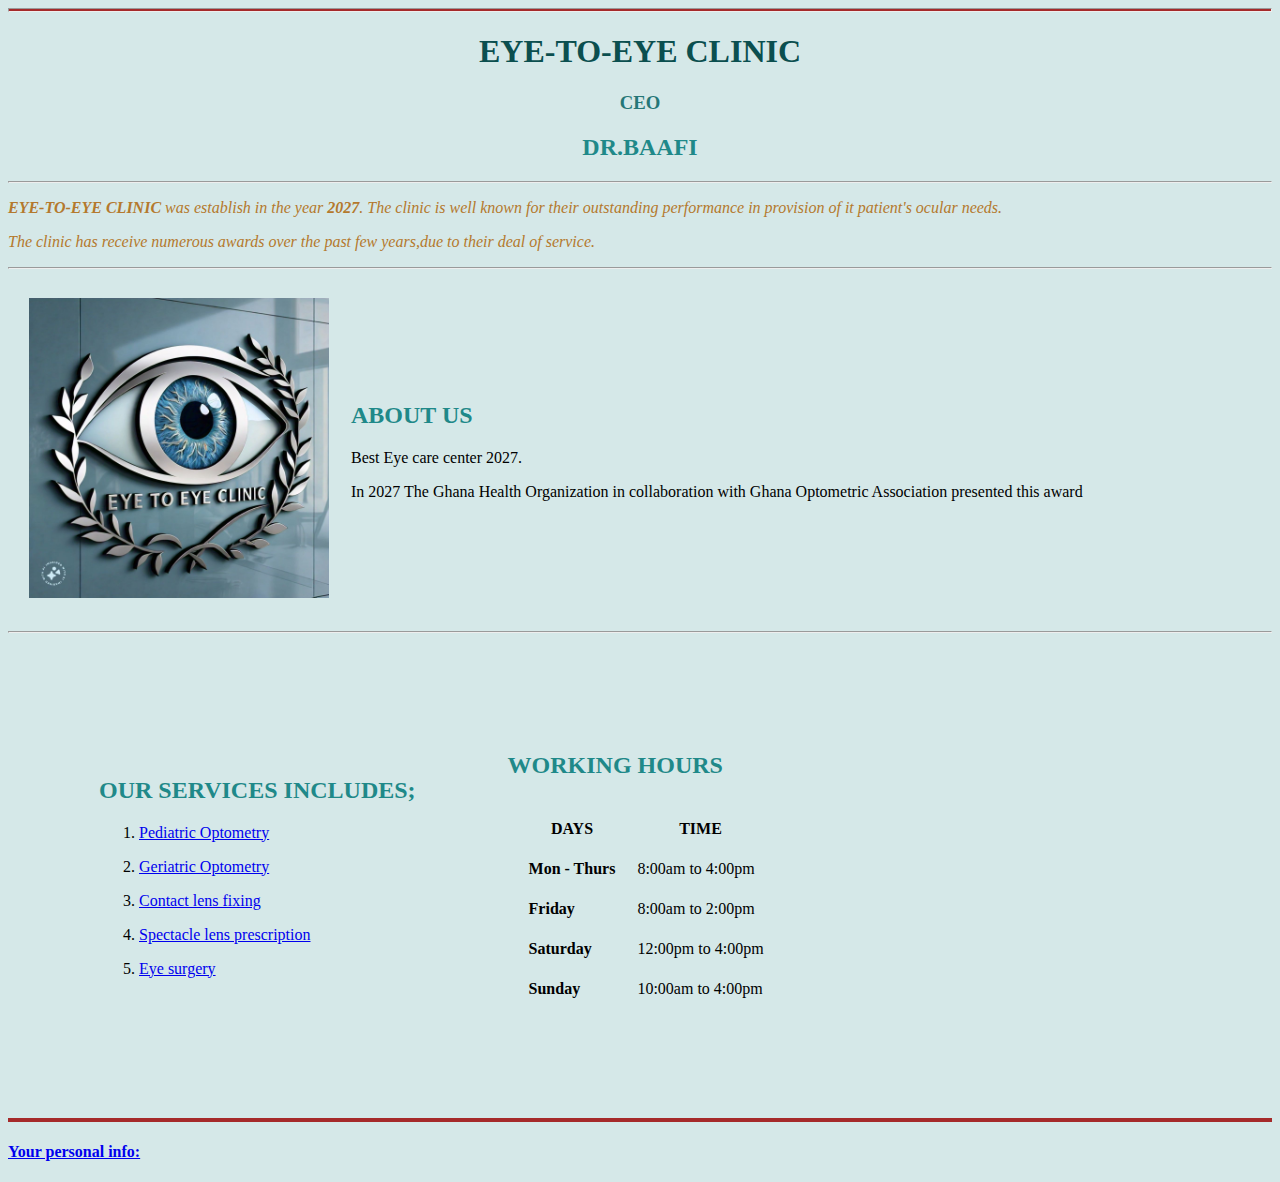
<file: index.html>
<!DOCTYPE html>
<html lang="en" dir="ltr">
  <head>
    <meta charset="utf-8">
    <title>EYE-TO-EYE clinic</title>
    <style>
      .about{
        color:rgb(180, 121, 45);
        font-style: italic;
      }
    </style>
    <link rel="stylesheet" href="style.css">


  </head>

  <body>
    <center>
    <hr size="4">
    <h1>EYE-TO-EYE CLINIC</h1>
    <h3>CEO</h3>
    <h2>DR.BAAFI</h2>
    <hr size="2">
    </center>

    <p class="about"><strong>EYE-TO-EYE CLINIC</strong> was <em>establish</em> in the year <strong>2027</strong>.
    The clinic is well known for their outstanding performance in provision of it patient's 
    ocular needs.</p>
    <p class="about">The clinic has receive numerous awards over the past few years,due to their deal of service.</p>
    <hr>
    <table cellspacing="20">
      <tr>
        <td><img src="logo2.jpg" width="300" height="300"></td>
        <td><h2>ABOUT US</h2>
          <p>
            Best Eye care center 2027.
          </p>
          <p>
            In 2027 The Ghana Health Organization in collaboration
            with Ghana Optometric Association presented this award
          </p>
        
        </td>
      </tr>
    </table>
    <hr>
    <table cellspacing="90">
      <tr>
        <td>
          <p><h2><b>OUR SERVICES INCLUDES;</b></h2></p>

          <ol>
              <p><li><a href="child.jpg">Pediatric Optometry</a></li></p>
              <p><li><a href="old.jpg">Geriatric Optometry</a></li></p>
              <p><li><a href="contact lens.jpg">Contact lens fixing</a></li></p>
              <p><li><a href="spectacle lens.jpg">Spectacle lens prescription</a></li></p>
              <li><a href="eye surgery.jpg">Eye surgery</a></li>
          </ol>
        </td>
        <td>
          <h2>WORKING HOURS</h2>
      
          <table cellspacing="20">
            <tr>
              <th>DAYS</th>
              <th>TIME</th>
            </tr>
        
        
            <tr>
              <td><strong>Mon - Thurs</strong></td>
              <td>8:00am to 4:00pm</td>
            </tr>
          
            <tr>
              <td><strong>Friday</strong></td>
              <td>8:00am to 2:00pm</td>
            </tr>
            <tr>
              <td><strong>Saturday</strong></td>
              <td>12:00pm to 4:00pm</td>
            </tr>
            <tr>
              <td><strong>Sunday</strong></td>
              <td>10:00am to 4:00pm</td>
            </tr>
          </table>  
        </td>
      </tr>
    </table>  
    <hr color="brown" size="4">
    <h4><a href="personal.html">Your personal info:</a></h4>


  </body>
</html>
</file>
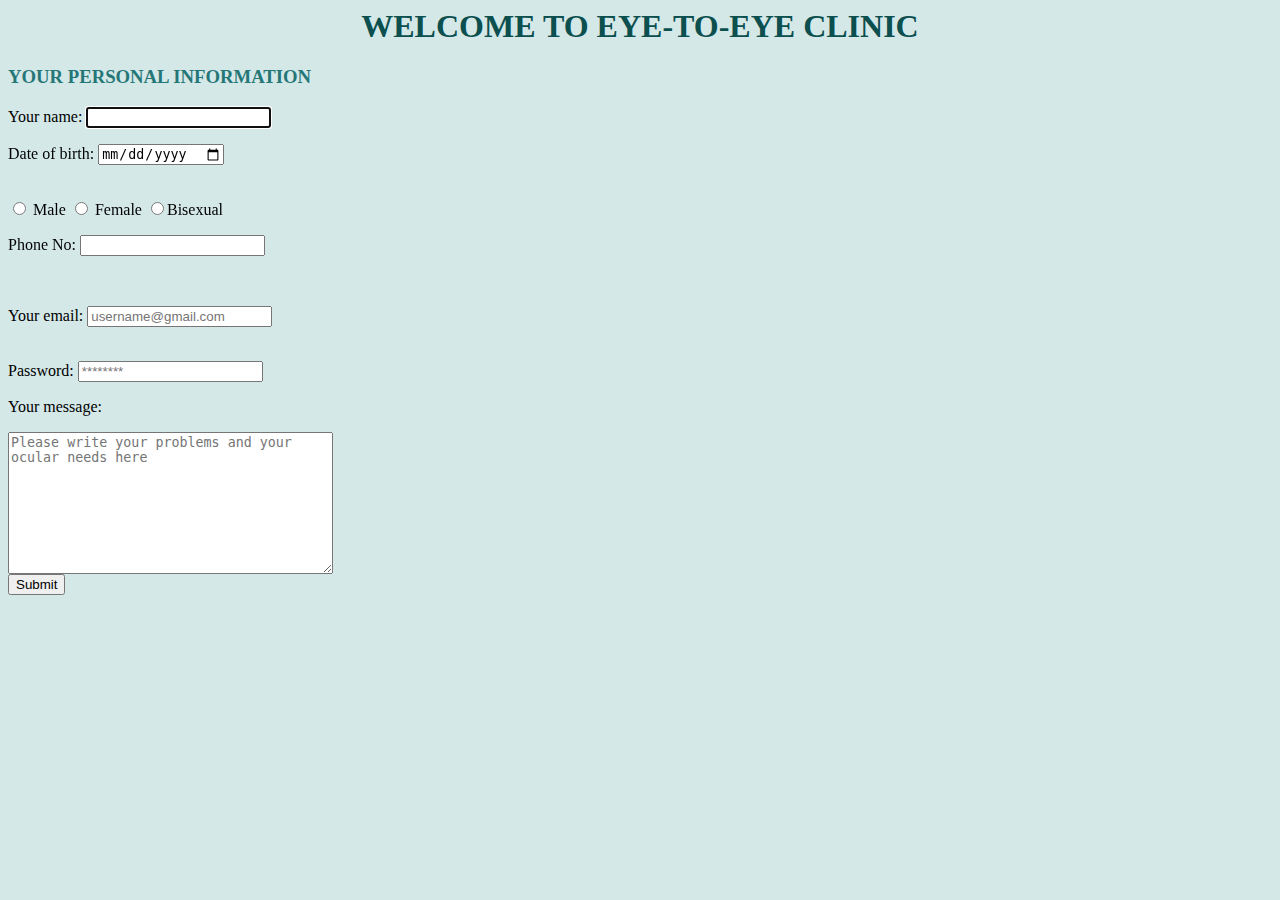
<file: personal.html>
<html lang="en" dir="ltr">
  <head>
    <meta charset="utf-8">
    <title>MY PERSONAL INFORMATION</title>
    <link rel="stylesheet" href="style.css">

    
  </head>

  <body>
  
    <center><h1>WELCOME TO EYE-TO-EYE CLINIC</h1></center>
    <p><h3>YOUR PERSONAL INFORMATION</h3></p>

    <form action="mailto:baafif631@gamil.com" method="post" enctype="text/plain">
        <label>Your name:</label>
        <input type="text" autofocus="true" name="yourName"><br>
        <p><label>Date of birth:</label>
        <input type="date"></p><br>
        
        <input type="radio" name="gender" value="male" >
        <label for="male">Male</label>
        <input type="radio" name="gender" value="female">
        <label for="female">Female</label>
        <input type="radio" name="gender" value="bisexual"
        <label for="bisexual">Bisexual</label>
        <br>

        <p><label>Phone No:</label>
        <input type="tel"></p><br>
        <p><label>Your email:</label>
        <input type="text" name="yourEmail"  required placeholder="username@gmail.com"></p><br>

        <label>Password:</label>
        <input type="password" name="Password"  require placeholder="********"><br>
        <p><label>Your message:</label></p>
        <textarea  
         placeholder="Please write your problems and your ocular needs here"
         style="width: 325px; height: 142px;"
         ></textarea><br>
         <input type="submit">
        
    </form>

  </body>
</html>
</file>
<file: style.css>
body{background-color: rgb(213, 232, 232);
    
}

hr{background-color:brown;

}
h2{
    color: #1f8989;
}
h1{
    color: #0b4f4f
}
h3{
    color: #257777
}
</file>
